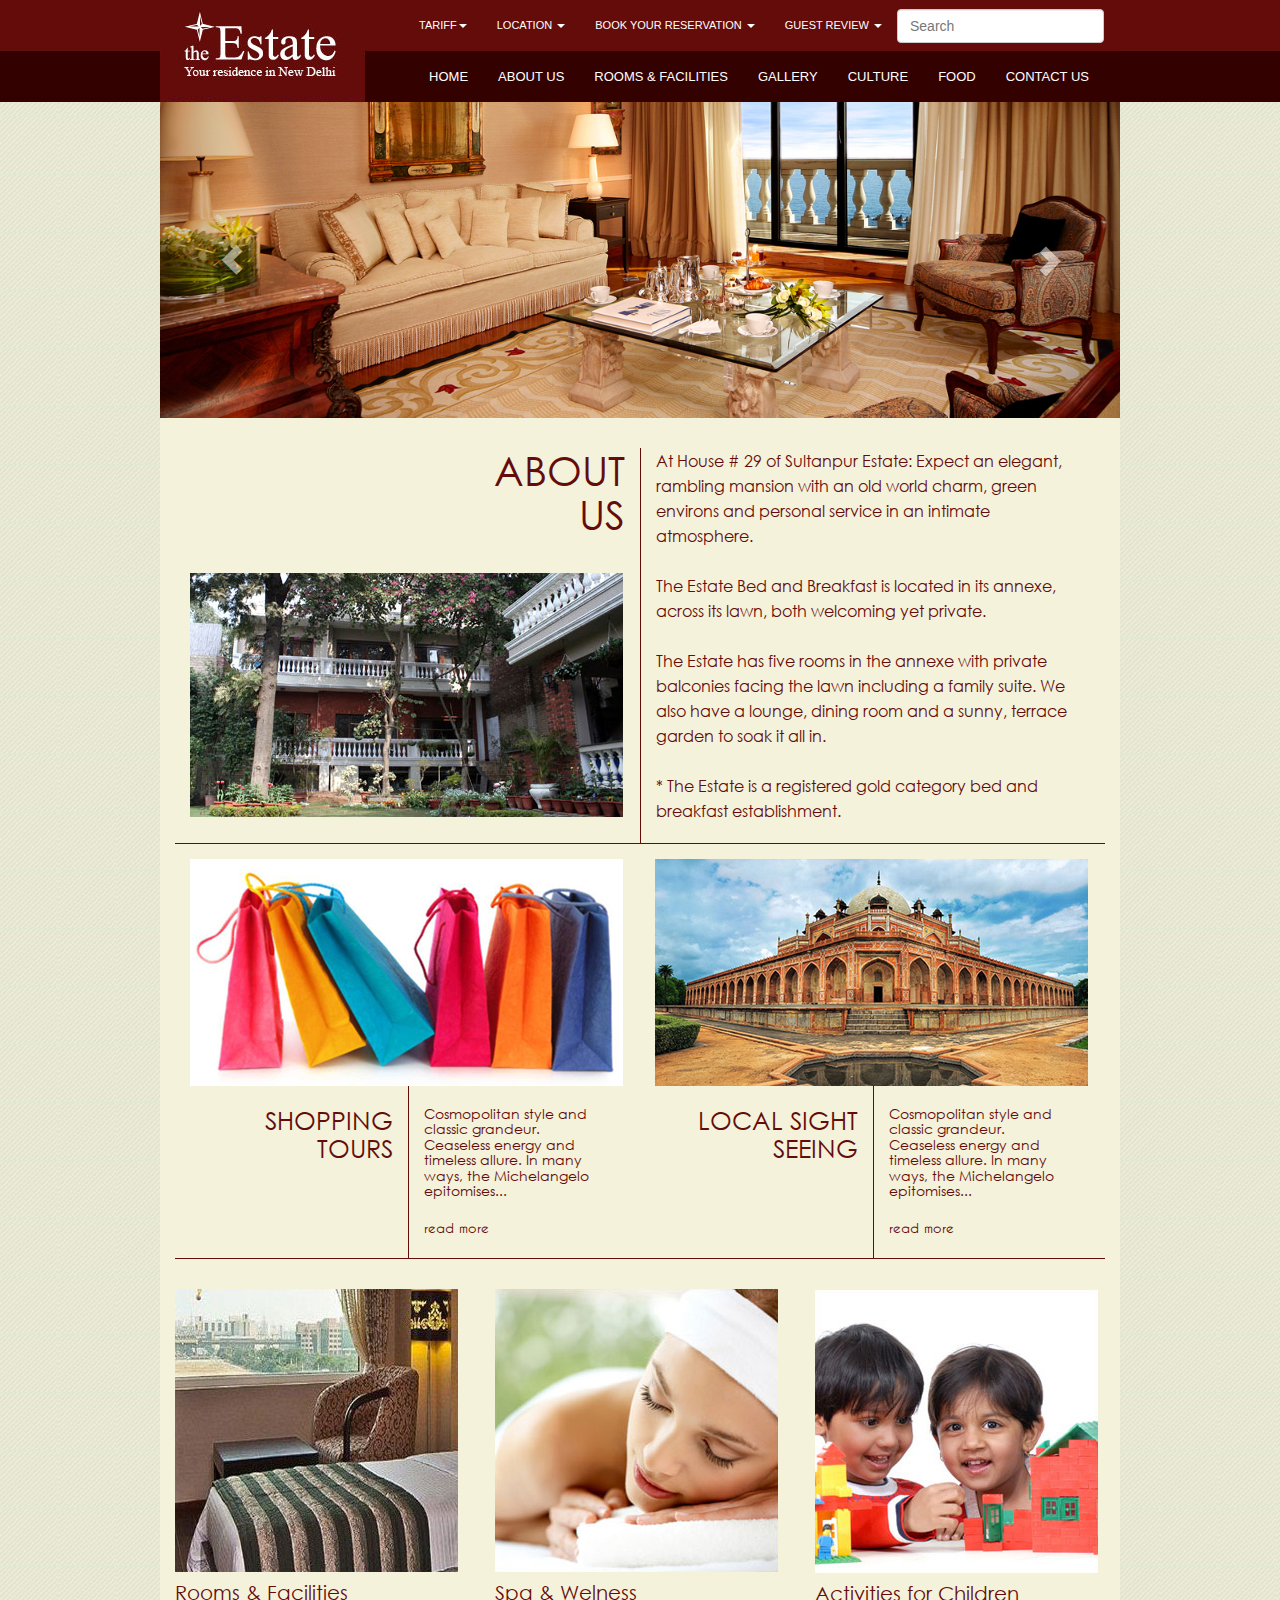
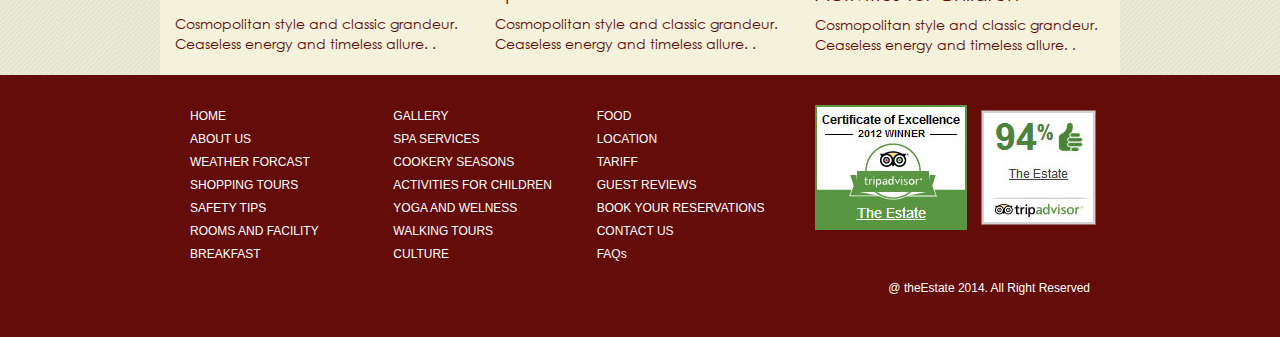
<file: index.html>
<!DOCTYPE html>
<html lang="en">
  <head>
    <meta charset="utf-8">
    <meta http-equiv="X-UA-Compatible" content="IE=edge">
    <meta name="viewport" content="width=device-width, initial-scale=1">
    <title>The Estate BNB</title>

    <!-- Bootstrap -->
    <link href="css/bootstrap.min.css" rel="stylesheet">
	<link href="css/style.css" rel="stylesheet">
    <!-- HTML5 Shim and Respond.js IE8 support of HTML5 elements and media queries -->
    <!-- WARNING: Respond.js doesn't work if you view the page via file:// -->
    <!--[if lt IE 9]>
		<link href="//netdna.bootstrapcdn.com/respond-proxy.html" id="respond-proxy" rel="respond-proxy" />
      <script src="https://oss.maxcdn.com/html5shiv/3.7.2/html5shiv.min.js"></script>
      <script src="https://oss.maxcdn.com/respond/1.4.2/respond.min.js"></script>
    <![endif]-->
  </head>
  <body>

	<!-- container - fluid -->
	<div class="container-fluid topbg">
		<div class="container">
			<div class="row">
				<div id="header">
			<div class="logo">
				<a href="#"><img class="img-responsive" src="images/theestate-logo.jpg" alt="theEstate" /></a>
			</div>
			    <nav role="navigation" class="navbar navbartop">
		        <!-- Brand and toggle get grouped for better mobile display -->
			        <div class="navbar-header">
			            <button type="button" data-target="#navbarCollapse" data-toggle="collapse" class="navbar-toggle">
	                		<span class="sr-only">Toggle navigation</span>
							<span class="icon-bar"></span>
							<span class="icon-bar"></span>
							<span class="icon-bar"></span>
						</button>
			        </div>
        			<div id="navbarCollapse" class="collapse navbar-collapse">
            			<ul class="nav navbar-nav pull-right">
							<li class="dropdown">
								<a data-toggle="dropdown" class="dropdown-toggle" href="#">Tariff<b class="caret"></b></a>
								<ul role="menu" class="dropdown-menu">
									<li><a href="#">Level 1</a></li>
									<li><a href="#">Level 2</a></li>
									<li><a href="#">Level 3</a></li>
								</ul>
							</li>
							<li class="dropdown">
								<a data-toggle="dropdown" class="dropdown-toggle" href="#">Location <b class="caret"></b></a>
								<ul role="menu" class="dropdown-menu">
									<li><a href="#">Level 1</a></li>
									<li><a href="#">Level 2</a></li>
									<li><a href="#">Level 3</a></li>
								</ul>
							</li>
							<li class="dropdown">
								<a data-toggle="dropdown" class="dropdown-toggle" href="#">Book your Reservation <b class="caret"></b></a>
								<ul role="menu" class="dropdown-menu">
									<li><a href="#">Level 1</a></li>
									<li><a href="#">Level 2</a></li>
									<li><a href="#">Level 3</a></li>
								</ul>
							</li>
							<li class="dropdown">
								<a data-toggle="dropdown" class="dropdown-toggle" href="#">Guest Review <b class="caret"></b></a>
								<ul role="menu" class="dropdown-menu">
									<li><a href="#">Level 1</a></li>
									<li><a href="#">Level 2</a></li>
									<li><a href="#">Level 3</a></li>
								</ul>
							</li>
							<li class="search"><input type="text" placeholder="Search" class="form-control"></li>
						</ul>
        			</div>
    			</nav>
				<nav role="navigation" class="navbar navbarbottom">
		        <!-- Brand and toggle get grouped for better mobile display -->
			        <div class="navbar-header">
			            <button type="button" data-target="#navbarCollapse2" data-toggle="collapse" class="navbar-toggle">
	                		<span class="sr-only">Toggle navigation</span>
							<span class="icon-bar"></span>
							<span class="icon-bar"></span>
							<span class="icon-bar"></span>
						</button>
			        </div>
        			<div id="navbarCollapse2" class="collapse navbar-collapse">
            			<ul class="nav navbar-nav pull-right navbottom">
							<li class="active"><a href="#">Home</a></li>
							<li><a href="#">About us</a></li>
							<li><a href="#">Rooms &amp; Facilities</a></li>
							<li><a href="#">Gallery</a></li>
							<li><a href="#">Culture</a></li>
							<li><a href="#">Food</a></li>
							<li><a href="#">Contact us</a></li>
						</ul>
					</div>
				</nav>				
			</div>
			</div>
		</div>
	</div>
	<!-- container - fluid -->
		
		
		<div class="container wrapper">
			<div class="row">
				<div id="carousel-example-generic" class="carousel slide" data-ride="carousel">
				  <!-- Wrapper for slides -->
				  <div class="carousel-inner">
					<div class="item active">
					  <img src="images/slider.jpg" alt="" />
					  <div class="carousel-caption">
					  </div>
					</div>
					<div class="item">
					  <img src="images/slider.jpg" alt="" />
					  <div class="carousel-caption">
					  </div>
					</div>
				  </div>
				
				  <!-- Controls -->
				  <a class="left carousel-control" href="#carousel-example-generic" role="button" data-slide="prev">
					<span class="glyphicon glyphicon-chevron-left"></span>
				  </a>
				  <a class="right carousel-control" href="#carousel-example-generic" role="button" data-slide="next">
					<span class="glyphicon glyphicon-chevron-right"></span>
				  </a>
				</div>
			</div>
			
		<div class="clear"></div>




				
		<div class="col-xs-12 col-sm-6 col-md-6 mbtop">
			<h2>about<br /> us</h2>
			<img class="img-responsive abmargin" src="images/aboutus.jpg" alt="" />
		</div>

		
		<div class="col-xs-12 col-sm-6 col-md-6 mbtop leftline">
			<h4>At House # 29 of Sultanpur Estate: Expect an elegant, rambling mansion with an old world charm, green environs and personal service in an intimate atmosphere.<br>
			<br>
				The Estate Bed and Breakfast is located in its annexe, across its lawn, both welcoming yet private.<br>
			<br>The Estate has five rooms in the annexe with private balconies facing the lawn including a family suite. We also have a lounge, dining room and a sunny, terrace garden to soak it all in.<br>
			<br>* The Estate is a registered gold category bed and breakfast establishment.</h4>
		
		</div>
		
		<div class="clearfix centerline"></div>
		


		<div class="col-sm-6 col-md-6 thumbimageleft">
			<img class="img-responsive" src="images/thumb01.jpg" alt="" />
			<div class="col-md-12">
				<div class="col-md-6">
					<h2 class="shtitle">Shopping<br> Tours</h2>
				</div>
				<div class="col-md-6 leftline">
					<h5 class="pptext">Cosmopolitan style and classic grandeur. Ceaseless energy and timeless allure. In many ways, the Michelangelo epitomises...</h5>
					<p class="readmore"><a href="#">read more</a></p>
				</div>
			</div>
		</div>

		
		<div class="col-sm-6 col-md-6 thumbimageright">
			<img class="img-responsive" src="images/thumb02.jpg" alt="" />
			<div class="col-md-12">
				<div class="col-md-6">
					<h2 class="shtitle">Local Sight<br>Seeing</h2>
				</div>
				<div class="col-md-6 leftline">
					<h5 class="pptext">Cosmopolitan style and classic grandeur. Ceaseless energy and timeless allure. In many ways, the Michelangelo epitomises...</h5>
					<p class="readmore"><a href="#">read more</a></p>
				</div>
			</div>			
		</div>
		
		<div class="clearfix centerline"></div>

		<div class="row mbtop">
		  <div class="col-sm-4 col-md-4">
			<div class="thumb">
			  <img class="img-responsive" src="images/thumb03.jpg" alt="" />
			  <div class="caption">
				<h3 class="thumbtitle">Rooms &amp; Facilities</h3>
				<p class="thumbtext">Cosmopolitan style and classic grandeur. Ceaseless energy and timeless allure. .</p>
			  </div>
			</div>
		  </div>
		  <div class="col-sm-4 col-md-4">
			<div class="thumb">
			  <img class="img-responsive" src="images/thumb04.jpg" alt="" />
			  <div class="caption">
				<h3 class="thumbtitle">Spa &amp; Welness</h3>
				<p class="thumbtext">Cosmopolitan style and classic grandeur. Ceaseless energy and timeless allure. .</p>
			  </div>
			</div>
		  </div>
		  <div class="col-sm-4 col-md-4">
			<div class="thumb">
			  <img class="img-responsive" src="images/thumb05.jpg" alt="" />
			  <div class="caption">
				<h3 class="thumbtitle">Activities for Children</h3>
				<p class="thumbtext">Cosmopolitan style and classic grandeur. Ceaseless energy and timeless allure. .</p>
			  </div>
			</div>
		  </div>
		</div>
		</div>


	<div id="footer" class="container-fluid">
		<div class="container">
			<div class="row">
				<div class="col-sm-12 col-md-8">
					<div class="col-sm-4 col-md-4">
						<ul class="footer">
							<li><a href="#">HOME</a></li>
							<li><a href="#">ABOUT US</a></li>
							<li><a href="#">WEATHER FORCAST</a></li>
							<li><a href="#">SHOPPING TOURS</a></li>
							<li><a href="#">SAFETY TIPS</a></li>
							<li><a href="#">ROOMS AND FACILITY</a></li>
							<li><a href="#">BREAKFAST</a></li>
						</ul>				
					</div>
					<div class="col-sm-4 col-md-4">
						<ul class="footer">
							<li><a href="#">GALLERY</a></li>
							<li><a href="#">SPA SERVICES</a></li>
							<li><a href="#">COOKERY SEASONS</a></li>
							<li><a href="#">ACTIVITIES FOR CHILDREN</a></li>
							<li><a href="#">YOGA AND WELNESS</a></li>
							<li><a href="#">WALKING TOURS</a></li>
							<li><a href="#">CULTURE</a></li>
						</ul>				
					</div>
					<div class="col-sm-4 col-md-4">
						<ul class="footer">
							<li><a href="#">FOOD</a></li>
							<li><a href="#">LOCATION</a></li>
							<li><a href="#">TARIFF</a></li>
							<li><a href="#">GUEST REVIEWS</a></li>
							<li><a href="#">BOOK YOUR RESERVATIONS</a></li>
							<li><a href="#">CONTACT US</a></li>
							<li><a href="#">FAQs</a></li>
						</ul>				
					</div>
				</div>
				<div class="col-sm-6 col-md-4">
					<img class="space" src="images/trip-advisor-left.jpg" />
					<img src="images/trip-advisor-right.jpg" />
				</div>
				<p class="copyright pull-right">@ theEstate 2014. All Right Reserved</p>
			</div>
		</div>
	</div>		



    <!-- jQuery (necessary for Bootstrap's JavaScript plugins) -->
    <script src="js/jquery.min.js"></script>
    <!-- Include all compiled plugins (below), or include individual files as needed -->
    <script src="js/bootstrap.min.js"></script>
  </body>
</html>
</file>
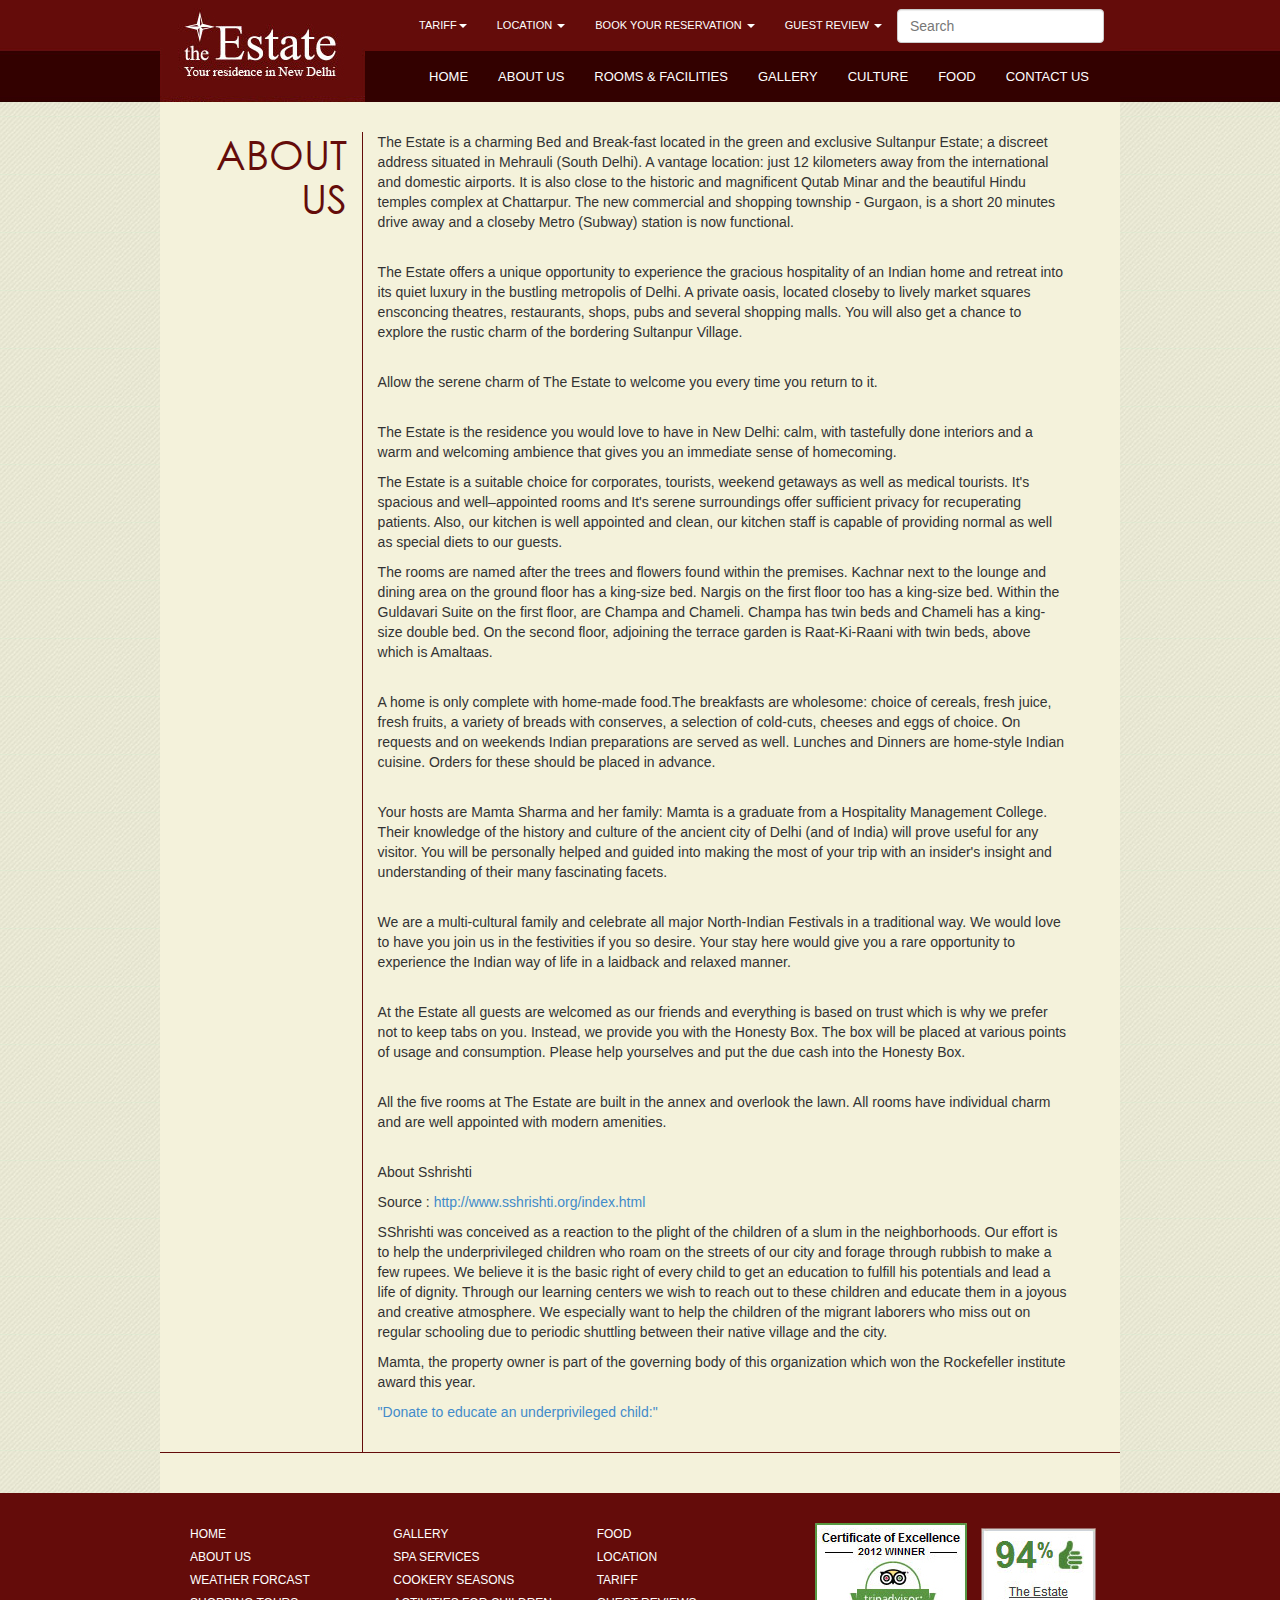
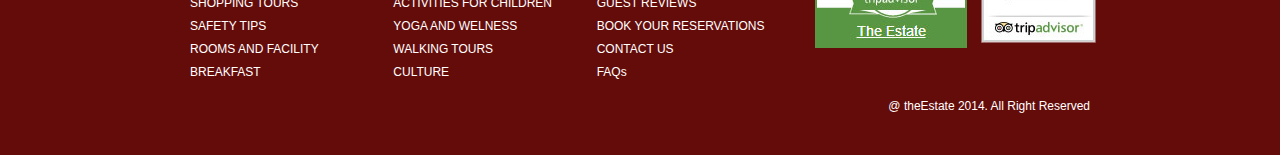
<file: aboutus.html>
<!DOCTYPE html>
<html lang="en">
  <head>
    <meta charset="utf-8">
    <meta http-equiv="X-UA-Compatible" content="IE=edge">
    <meta name="viewport" content="width=device-width, initial-scale=1">
    <title>The Estate BNB</title>

    <!-- Bootstrap -->
    <link href="css/bootstrap.min.css" rel="stylesheet">
	<link href="css/style.css" rel="stylesheet">
    <!-- HTML5 Shim and Respond.js IE8 support of HTML5 elements and media queries -->
    <!-- WARNING: Respond.js doesn't work if you view the page via file:// -->
    <!--[if lt IE 9]>
      <script src="https://oss.maxcdn.com/html5shiv/3.7.2/html5shiv.min.js"></script>
      <script src="https://oss.maxcdn.com/respond/1.4.2/respond.min.js"></script>
    <![endif]-->
  </head>
  <body>

	<!-- container - fluid -->
	<div class="container-fluid topbg">
		<div class="container">
			<div class="row">
				<div id="header">
			<div class="logo">
				<a href="#"><img class="img-responsive" src="images/theestate-logo.jpg" alt="theEstate" /></a>
			</div>
			    <nav role="navigation" class="navbar navbartop">
		        <!-- Brand and toggle get grouped for better mobile display -->
			        <div class="navbar-header">
			            <button type="button" data-target="#navbarCollapse" data-toggle="collapse" class="navbar-toggle">
	                		<span class="sr-only">Toggle navigation</span>
							<span class="icon-bar"></span>
							<span class="icon-bar"></span>
							<span class="icon-bar"></span>
						</button>
			        </div>
        			<div id="navbarCollapse" class="collapse navbar-collapse">
            			<ul class="nav navbar-nav pull-right">
							<li class="dropdown">
								<a data-toggle="dropdown" class="dropdown-toggle" href="#">Tariff<b class="caret"></b></a>
								<ul role="menu" class="dropdown-menu">
									<li><a href="#">Level 1</a></li>
									<li><a href="#">Level 2</a></li>
									<li><a href="#">Level 3</a></li>
								</ul>
							</li>
							<li class="dropdown">
								<a data-toggle="dropdown" class="dropdown-toggle" href="#">Location <b class="caret"></b></a>
								<ul role="menu" class="dropdown-menu">
									<li><a href="#">Level 1</a></li>
									<li><a href="#">Level 2</a></li>
									<li><a href="#">Level 3</a></li>
								</ul>
							</li>
							<li class="dropdown">
								<a data-toggle="dropdown" class="dropdown-toggle" href="#">Book your Reservation <b class="caret"></b></a>
								<ul role="menu" class="dropdown-menu">
									<li><a href="#">Level 1</a></li>
									<li><a href="#">Level 2</a></li>
									<li><a href="#">Level 3</a></li>
								</ul>
							</li>
							<li class="dropdown">
								<a data-toggle="dropdown" class="dropdown-toggle" href="#">Guest Review <b class="caret"></b></a>
								<ul role="menu" class="dropdown-menu">
									<li><a href="#">Level 1</a></li>
									<li><a href="#">Level 2</a></li>
									<li><a href="#">Level 3</a></li>
								</ul>
							</li>
							<li class="search"><input type="text" placeholder="Search" class="form-control"></li>
						</ul>
        			</div>
    			</nav>
				<nav role="navigation" class="navbar navbarbottom">
		        <!-- Brand and toggle get grouped for better mobile display -->
			        <div class="navbar-header">
			            <button type="button" data-target="#navbarCollapse2" data-toggle="collapse" class="navbar-toggle">
	                		<span class="sr-only">Toggle navigation</span>
							<span class="icon-bar"></span>
							<span class="icon-bar"></span>
							<span class="icon-bar"></span>
						</button>
			        </div>
        			<div id="navbarCollapse2" class="collapse navbar-collapse">
            			<ul class="nav navbar-nav pull-right navbottom">
							<li class="active"><a href="#">Home</a></li>
							<li><a href="#">About us</a></li>
							<li><a href="#">Rooms &amp; Facilities</a></li>
							<li><a href="#">Gallery</a></li>
							<li><a href="#">Culture</a></li>
							<li><a href="#">Food</a></li>
							<li><a href="#">Contact us</a></li>
						</ul>
					</div>
				</nav>				
			</div>
			</div>
		</div>
	</div>
	<!-- container - fluid -->
		
		
		<div class="container wrapper">
			<div class="row">
				<div class="col-xs-12 col-sm-6 col-md-3 mbtop abwidth">
					<h2>about<br /> us</h2>
				</div>
				
				<div class="col-xs-12 col-sm-6 col-md-9 mbtop leftline">
					<p>The Estate is a charming Bed and Break-fast located in the green and exclusive Sultanpur Estate; a discreet address situated in Mehrauli (South Delhi). A vantage location: just 12 kilometers away from the international and domestic airports. It is also close to the historic and magnificent Qutab Minar and the beautiful Hindu temples complex at Chattarpur. The new commercial and shopping township - Gurgaon, is a short 20 minutes drive away and a closeby Metro (Subway) station is now functional.</p><br>
					<p>The Estate offers a unique opportunity to experience the gracious hospitality of an Indian home and retreat into its quiet luxury in the bustling metropolis of Delhi. A private oasis, located closeby to lively market squares ensconcing theatres, restaurants, shops, pubs and several shopping malls. You will also get a chance to explore the rustic charm of the bordering Sultanpur Village.</p><br>
					<p>Allow the serene charm of The Estate to welcome you every time you return to it.</p><br>
					<p>The Estate is the residence you would love to have in New Delhi: calm, with tastefully done interiors and a warm and welcoming ambience that gives you an immediate sense of homecoming.</h4><br>
					<p>The Estate is a suitable choice for corporates, tourists, weekend getaways as well as medical tourists. It's spacious and well&ndash;appointed rooms and It's serene surroundings offer sufficient privacy for recuperating patients. Also, our kitchen is well appointed and clean, our kitchen staff is capable of providing normal as well as special diets to our guests.</h4><br>
					<p>The rooms are named after the trees and flowers found within the premises. Kachnar next to the lounge and dining area on the ground floor has a king-size bed. Nargis on the first floor too has a king-size bed. Within the Guldavari Suite on the first floor, are Champa and Chameli. Champa has twin beds and Chameli has a king-size double bed. On the second floor, adjoining the terrace garden is Raat-Ki-Raani with twin beds, above which is Amaltaas.</p><br>
					<p>A home is only complete with home-made food.The breakfasts are wholesome: choice of cereals, fresh juice, fresh fruits, a variety of breads with conserves, a selection of cold-cuts, cheeses and eggs of choice. On requests and on weekends Indian preparations are served as well. Lunches and Dinners are home-style Indian cuisine. Orders for these should be placed in advance.</p><br>
					<p>Your hosts are Mamta Sharma and her family: Mamta is a graduate from a Hospitality Management College. Their knowledge of the history and culture of the ancient city of Delhi (and of India) will prove useful for any visitor. You will be personally helped and guided into making the most of your trip with an insider's insight and understanding of their many fascinating facets.</p><br>
					<p>We are a multi-cultural family and celebrate all major North-Indian Festivals in a traditional way. We would love to have you join us in the festivities if you so desire. Your stay here would give you a rare opportunity to experience the Indian way of life in a laidback and relaxed manner.</p><br>
					<p>At the Estate all guests are welcomed as our friends and everything is based on trust which is why we prefer not to keep tabs on you. Instead, we provide you with the Honesty Box. The box will be placed at various points of usage and consumption. Please help yourselves and put the due cash into the Honesty Box.</p><br>
					<p>All the five rooms at The Estate are built in the annex and overlook the lawn. All rooms have individual charm and are well appointed with modern amenities.</p><br>
					<p>About Sshrishti</h4><br>
					<p>Source : <a href="#">http://www.sshrishti.org/index.html</a></p>
					<p>SShrishti was conceived as a reaction to the plight of the children of a slum in the neighborhoods. Our effort is to help the underprivileged children who roam on the streets of our city and forage through rubbish to make a few rupees. We believe it is the basic right of every child to get an education to fulfill his potentials and lead a life of dignity. Through our learning centers we wish to reach out to these children and educate them in a joyous and creative atmosphere. We especially want to help the children of the migrant laborers who miss out on regular schooling due to periodic shuttling between their native village and the city.</p>
					<p>Mamta, the property owner is part of the governing body of this organization which won the Rockefeller institute award this year.</p>
					<p><a href="#">"Donate to educate an underprivileged child:"</a></p>
				</div>
				
				<div class="clearfix centerline"></div>
				<br><br>
				</div>
		</div>

	<div id="footer" class="container-fluid">
		<div class="container">
			<div class="row">
				<div class="col-sm-12 col-md-8">
					<div class="col-sm-4 col-md-4">
						<ul class="footer">
							<li><a href="#">HOME</a></li>
							<li><a href="#">ABOUT US</a></li>
							<li><a href="#">WEATHER FORCAST</a></li>
							<li><a href="#">SHOPPING TOURS</a></li>
							<li><a href="#">SAFETY TIPS</a></li>
							<li><a href="#">ROOMS AND FACILITY</a></li>
							<li><a href="#">BREAKFAST</a></li>
						</ul>				
					</div>
					<div class="col-sm-4 col-md-4">
						<ul class="footer">
							<li><a href="#">GALLERY</a></li>
							<li><a href="#">SPA SERVICES</a></li>
							<li><a href="#">COOKERY SEASONS</a></li>
							<li><a href="#">ACTIVITIES FOR CHILDREN</a></li>
							<li><a href="#">YOGA AND WELNESS</a></li>
							<li><a href="#">WALKING TOURS</a></li>
							<li><a href="#">CULTURE</a></li>
						</ul>				
					</div>
					<div class="col-sm-4 col-md-4">
						<ul class="footer">
							<li><a href="#">FOOD</a></li>
							<li><a href="#">LOCATION</a></li>
							<li><a href="#">TARIFF</a></li>
							<li><a href="#">GUEST REVIEWS</a></li>
							<li><a href="#">BOOK YOUR RESERVATIONS</a></li>
							<li><a href="#">CONTACT US</a></li>
							<li><a href="#">FAQs</a></li>
						</ul>				
					</div>
				</div>
				<div class="col-sm-6 col-md-4">
					<img class="space" src="images/trip-advisor-left.jpg" />
					<img src="images/trip-advisor-right.jpg" />
				</div>
				<p class="copyright pull-right">@ theEstate 2014. All Right Reserved</p>
			</div>
		</div>
	</div>		



    <!-- jQuery (necessary for Bootstrap's JavaScript plugins) -->
    <script src="js/jquery.min.js"></script>
    <!-- Include all compiled plugins (below), or include individual files as needed -->
    <script src="js/bootstrap.min.js"></script>
  </body>
</html>
</file>
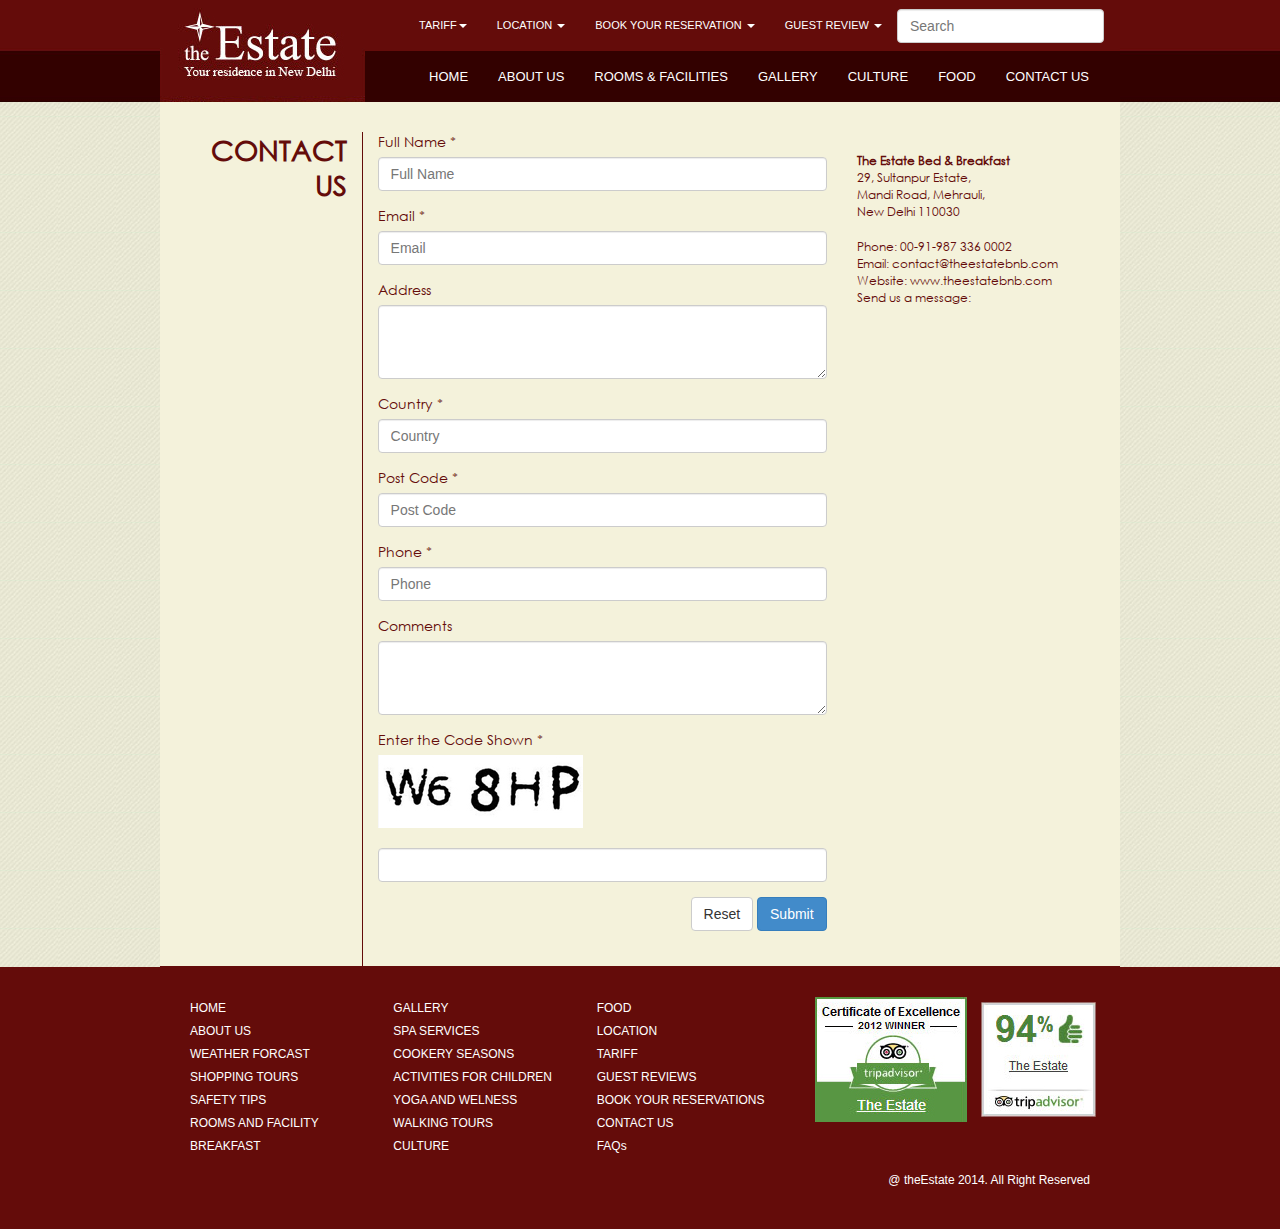
<file: contactus.html>
<!DOCTYPE html>
<html lang="en">
  <head>
    <meta charset="utf-8">
    <meta http-equiv="X-UA-Compatible" content="IE=edge">
    <meta name="viewport" content="width=device-width, initial-scale=1">
    <title>The Estate BNB</title>

    <!-- Bootstrap -->
    <link href="css/bootstrap.min.css" rel="stylesheet">
	<link href="css/style.css" rel="stylesheet">
    <!-- HTML5 Shim and Respond.js IE8 support of HTML5 elements and media queries -->
    <!-- WARNING: Respond.js doesn't work if you view the page via file:// -->
    <!--[if lt IE 9]>
      <script src="https://oss.maxcdn.com/html5shiv/3.7.2/html5shiv.min.js"></script>
      <script src="https://oss.maxcdn.com/respond/1.4.2/respond.min.js"></script>
    <![endif]-->
  </head>
  <body>

	<!-- container - fluid -->
	<div class="container-fluid topbg">
		<div class="container">
			<div class="row">
				<div id="header">
			<div class="logo">
				<a href="#"><img class="img-responsive" src="images/theestate-logo.jpg" alt="theEstate" /></a>
			</div>
			    <nav role="navigation" class="navbar navbartop">
		        <!-- Brand and toggle get grouped for better mobile display -->
			        <div class="navbar-header">
			            <button type="button" data-target="#navbarCollapse" data-toggle="collapse" class="navbar-toggle">
	                		<span class="sr-only">Toggle navigation</span>
							<span class="icon-bar"></span>
							<span class="icon-bar"></span>
							<span class="icon-bar"></span>
						</button>
			        </div>
        			<div id="navbarCollapse" class="collapse navbar-collapse">
            			<ul class="nav navbar-nav pull-right">
							<li class="dropdown">
								<a data-toggle="dropdown" class="dropdown-toggle" href="#">Tariff<b class="caret"></b></a>
								<ul role="menu" class="dropdown-menu">
									<li><a href="#">Level 1</a></li>
									<li><a href="#">Level 2</a></li>
									<li><a href="#">Level 3</a></li>
								</ul>
							</li>
							<li class="dropdown">
								<a data-toggle="dropdown" class="dropdown-toggle" href="#">Location <b class="caret"></b></a>
								<ul role="menu" class="dropdown-menu">
									<li><a href="#">Level 1</a></li>
									<li><a href="#">Level 2</a></li>
									<li><a href="#">Level 3</a></li>
								</ul>
							</li>
							<li class="dropdown">
								<a data-toggle="dropdown" class="dropdown-toggle" href="#">Book your Reservation <b class="caret"></b></a>
								<ul role="menu" class="dropdown-menu">
									<li><a href="#">Level 1</a></li>
									<li><a href="#">Level 2</a></li>
									<li><a href="#">Level 3</a></li>
								</ul>
							</li>
							<li class="dropdown">
								<a data-toggle="dropdown" class="dropdown-toggle" href="#">Guest Review <b class="caret"></b></a>
								<ul role="menu" class="dropdown-menu">
									<li><a href="#">Level 1</a></li>
									<li><a href="#">Level 2</a></li>
									<li><a href="#">Level 3</a></li>
								</ul>
							</li>
							<li class="search"><input type="text" placeholder="Search" class="form-control"></li>
						</ul>
        			</div>
    			</nav>
				<nav role="navigation" class="navbar navbarbottom">
		        <!-- Brand and toggle get grouped for better mobile display -->
			        <div class="navbar-header">
			            <button type="button" data-target="#navbarCollapse2" data-toggle="collapse" class="navbar-toggle">
	                		<span class="sr-only">Toggle navigation</span>
							<span class="icon-bar"></span>
							<span class="icon-bar"></span>
							<span class="icon-bar"></span>
						</button>
			        </div>
        			<div id="navbarCollapse2" class="collapse navbar-collapse">
            			<ul class="nav navbar-nav pull-right navbottom">
							<li class="active"><a href="#">Home</a></li>
							<li><a href="#">About us</a></li>
							<li><a href="#">Rooms &amp; Facilities</a></li>
							<li><a href="#">Gallery</a></li>
							<li><a href="#">Culture</a></li>
							<li><a href="#">Food</a></li>
							<li><a href="#">Contact us</a></li>
						</ul>
					</div>
				</nav>				
			</div>
			</div>
		</div>
	</div>
	<!-- container - fluid -->
		
		
		<div class="container wrapper">
			<div class="row">
				<div class="col-xs-12 col-sm-6 col-md-3 mbtop abwidth inner">
					<h2>Contact<br />Us</h2>
				</div>
				
				<div class="col-xs-12 col-sm-6 col-md-6 mbtop leftline inner">
					<form role="form">
					  <div class="form-group">
						<label for="Name">Full Name *</label>
						<input type="name" class="form-control" id="Name" placeholder="Full Name">
					  </div>
					  <div class="form-group">
						<label for="Email">Email *</label>
						<input type="email" class="form-control" id="Email" placeholder="Email">
					  </div>
					  <div class="form-group">
						<label for="Address">Address</label>
						<textarea class="form-control" rows="3"></textarea>
					  </div>
					  <div class="form-group">
						<label for="country">Country *</label>
						<input type="country" class="form-control" id="country" placeholder="Country">
					  </div>
					  <div class="form-group">
						<label for="postcode">Post Code *</label>
						<input type="postcode" class="form-control" id="Post Code" placeholder="Post Code">
					  </div>
					  <div class="form-group">
						<label for="Phone">Phone *</label>
						<input type="phone" class="form-control" id="Phone" placeholder="Phone">
					  </div>
					  <div class="form-group">
						<label for="Address">Comments</label>
						<textarea class="form-control" rows="3"></textarea>
					  </div>
					  <div class="form-group">
						<label for="Address">Enter the Code Shown *</label>
						<div class="captcha"><img src="images/captcha.jpg" alt="" /></div>
						<input type="captcha" class="form-control" id="Captcha">
					  </div>
					  <div class="form-group btnright">
						<button type="button" class="btn btn-default">Reset</button>
						<button type="button" class="btn btn-primary">Submit</button>
					   </div>
					</form>
				</div>
				
				<div class="col-xs-12 col-md-3 mbtop contact">
					<p><strong>The Estate Bed & Breakfast</strong><br>
						29, Sultanpur Estate,<br>
						Mandi Road, Mehrauli,<br>
						New Delhi 110030<br>
						<br>
						Phone: 00-91-987 336 0002<br>
						Email: <a href="mailto:contact@theestatebnb.com">contact@theestatebnb.com</a><br>
						Website: <a href="http://www.theestatebnb.com">www.theestatebnb.com</a><br>
						Send us a message:</p>
					<iframe src="https://www.google.com/maps/embed?pb=!1m14!1m12!1m3!1d14033.089698050551!2d77.0634957!3d28.4412031!2m3!1f0!2f0!3f0!3m2!1i1024!2i768!4f13.1!5e0!3m2!1sen!2sin!4v1409130252782" width="100%" height="200" frameborder="0" style="border:0"></iframe>
				</div>
				
				<div class="clearfix centerline"></div>
				</div>
		</div>

	<div id="footer" class="container-fluid">
		<div class="container">
			<div class="row">
				<div class="col-sm-12 col-md-8">
					<div class="col-sm-4 col-md-4">
						<ul class="footer">
							<li><a href="#">HOME</a></li>
							<li><a href="#">ABOUT US</a></li>
							<li><a href="#">WEATHER FORCAST</a></li>
							<li><a href="#">SHOPPING TOURS</a></li>
							<li><a href="#">SAFETY TIPS</a></li>
							<li><a href="#">ROOMS AND FACILITY</a></li>
							<li><a href="#">BREAKFAST</a></li>
						</ul>				
					</div>
					<div class="col-sm-4 col-md-4">
						<ul class="footer">
							<li><a href="#">GALLERY</a></li>
							<li><a href="#">SPA SERVICES</a></li>
							<li><a href="#">COOKERY SEASONS</a></li>
							<li><a href="#">ACTIVITIES FOR CHILDREN</a></li>
							<li><a href="#">YOGA AND WELNESS</a></li>
							<li><a href="#">WALKING TOURS</a></li>
							<li><a href="#">CULTURE</a></li>
						</ul>				
					</div>
					<div class="col-sm-4 col-md-4">
						<ul class="footer">
							<li><a href="#">FOOD</a></li>
							<li><a href="#">LOCATION</a></li>
							<li><a href="#">TARIFF</a></li>
							<li><a href="#">GUEST REVIEWS</a></li>
							<li><a href="#">BOOK YOUR RESERVATIONS</a></li>
							<li><a href="#">CONTACT US</a></li>
							<li><a href="#">FAQs</a></li>
						</ul>				
					</div>
				</div>
				<div class="col-sm-6 col-md-4">
					<img class="space" src="images/trip-advisor-left.jpg" />
					<img src="images/trip-advisor-right.jpg" />
				</div>
				<p class="copyright pull-right">@ theEstate 2014. All Right Reserved</p>
			</div>
		</div>
	</div>		



    <!-- jQuery (necessary for Bootstrap's JavaScript plugins) -->
    <script src="js/jquery.min.js"></script>
    <!-- Include all compiled plugins (below), or include individual files as needed -->
    <script src="js/bootstrap.min.js"></script>
  </body>
</html>
</file>
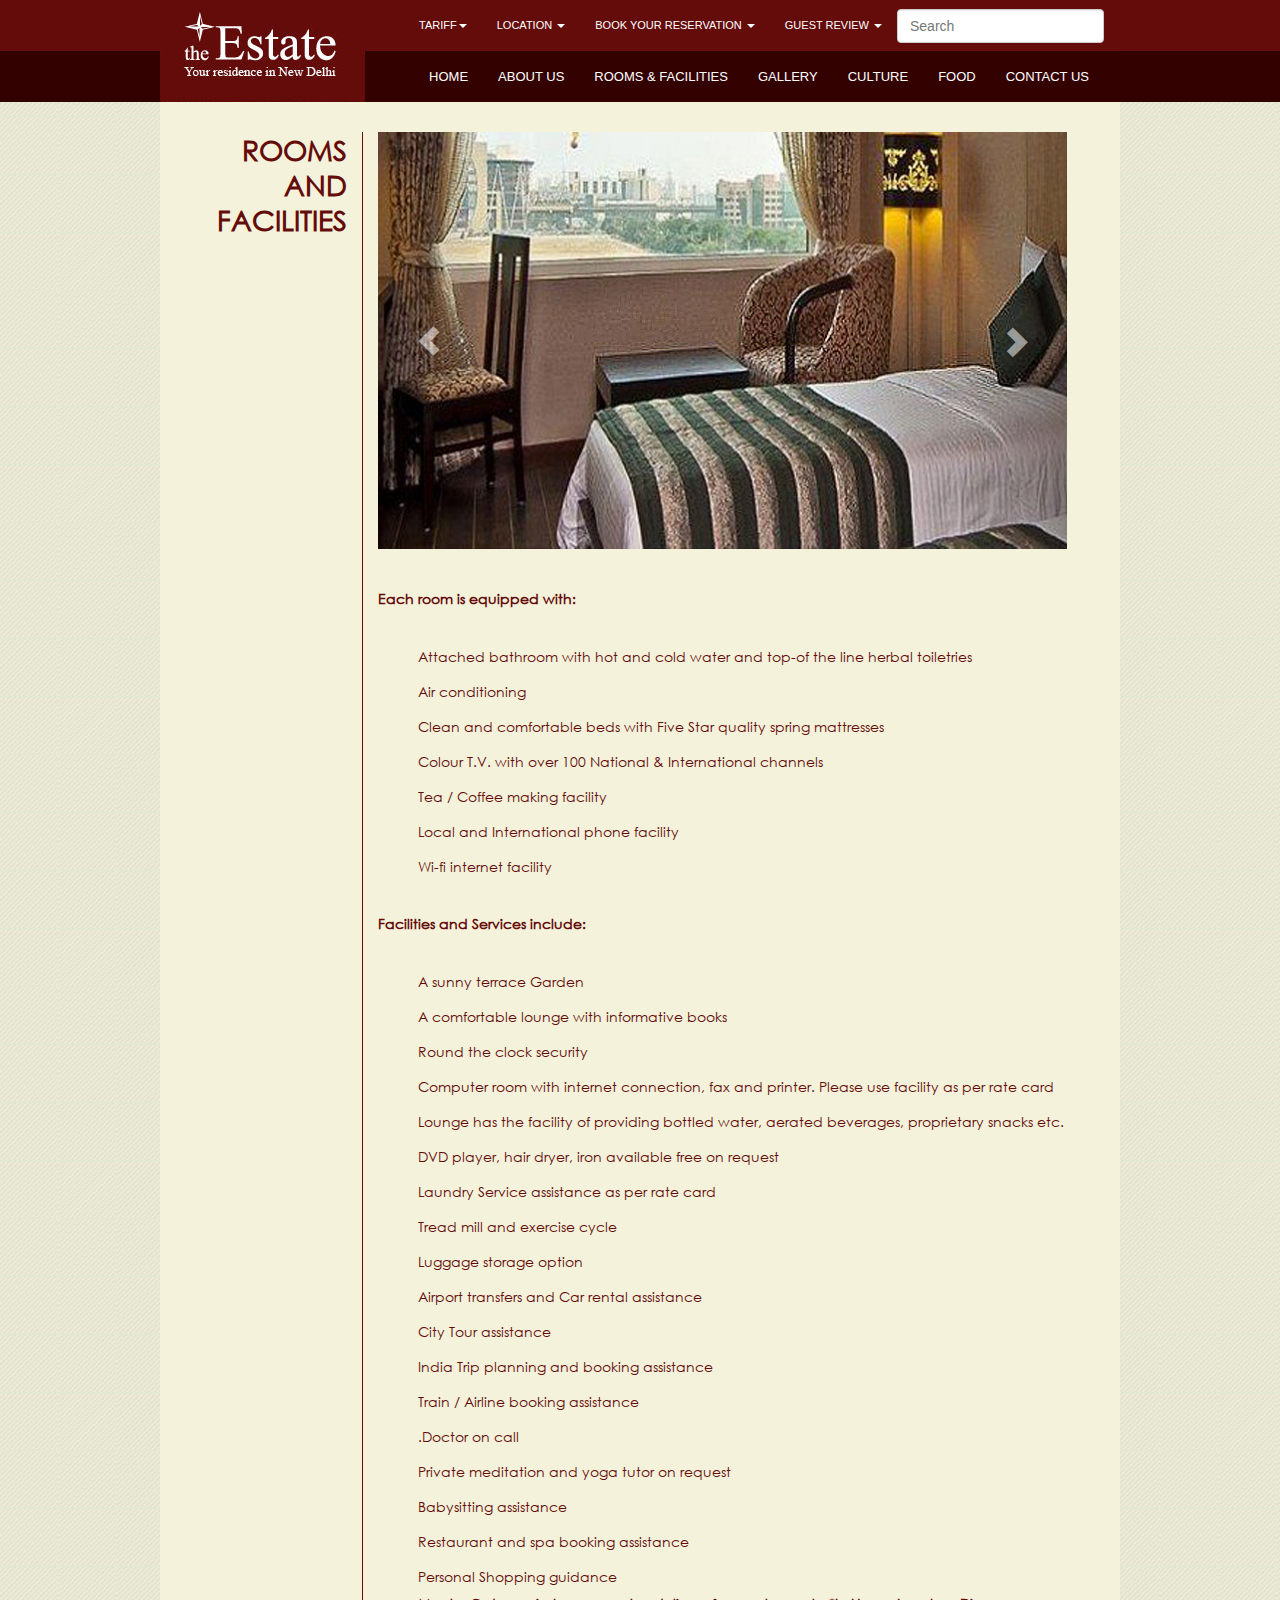
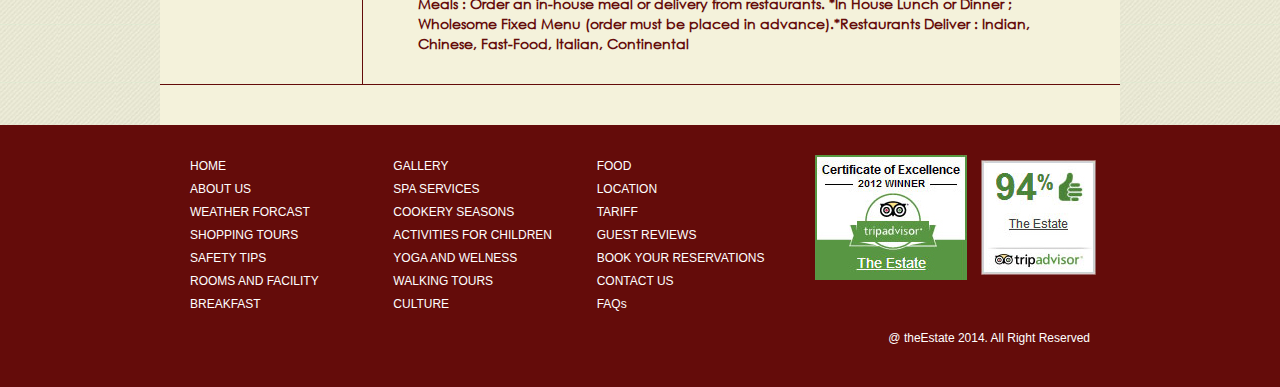
<file: rooms-and-facilities.html>
<!DOCTYPE html>
<html lang="en">
  <head>
    <meta charset="utf-8">
    <meta http-equiv="X-UA-Compatible" content="IE=edge">
    <meta name="viewport" content="width=device-width, initial-scale=1">
    <title>The Estate BNB</title>

    <!-- Bootstrap -->
    <link href="css/bootstrap.min.css" rel="stylesheet">
	<link href="css/style.css" rel="stylesheet">
    <!-- HTML5 Shim and Respond.js IE8 support of HTML5 elements and media queries -->
    <!-- WARNING: Respond.js doesn't work if you view the page via file:// -->
    <!--[if lt IE 9]>
      <script src="https://oss.maxcdn.com/html5shiv/3.7.2/html5shiv.min.js"></script>
      <script src="https://oss.maxcdn.com/respond/1.4.2/respond.min.js"></script>
    <![endif]-->
  </head>
  <body>

	<!-- container - fluid -->
	<div class="container-fluid topbg">
		<div class="container">
			<div class="row">
				<div id="header">
			<div class="logo">
				<a href="#"><img class="img-responsive" src="images/theestate-logo.jpg" alt="theEstate" /></a>
			</div>
			    <nav role="navigation" class="navbar navbartop">
		        <!-- Brand and toggle get grouped for better mobile display -->
			        <div class="navbar-header">
			            <button type="button" data-target="#navbarCollapse" data-toggle="collapse" class="navbar-toggle">
	                		<span class="sr-only">Toggle navigation</span>
							<span class="icon-bar"></span>
							<span class="icon-bar"></span>
							<span class="icon-bar"></span>
						</button>
			        </div>
        			<div id="navbarCollapse" class="collapse navbar-collapse">
            			<ul class="nav navbar-nav pull-right">
							<li class="dropdown">
								<a data-toggle="dropdown" class="dropdown-toggle" href="#">Tariff<b class="caret"></b></a>
								<ul role="menu" class="dropdown-menu">
									<li><a href="#">Level 1</a></li>
									<li><a href="#">Level 2</a></li>
									<li><a href="#">Level 3</a></li>
								</ul>
							</li>
							<li class="dropdown">
								<a data-toggle="dropdown" class="dropdown-toggle" href="#">Location <b class="caret"></b></a>
								<ul role="menu" class="dropdown-menu">
									<li><a href="#">Level 1</a></li>
									<li><a href="#">Level 2</a></li>
									<li><a href="#">Level 3</a></li>
								</ul>
							</li>
							<li class="dropdown">
								<a data-toggle="dropdown" class="dropdown-toggle" href="#">Book your Reservation <b class="caret"></b></a>
								<ul role="menu" class="dropdown-menu">
									<li><a href="#">Level 1</a></li>
									<li><a href="#">Level 2</a></li>
									<li><a href="#">Level 3</a></li>
								</ul>
							</li>
							<li class="dropdown">
								<a data-toggle="dropdown" class="dropdown-toggle" href="#">Guest Review <b class="caret"></b></a>
								<ul role="menu" class="dropdown-menu">
									<li><a href="#">Level 1</a></li>
									<li><a href="#">Level 2</a></li>
									<li><a href="#">Level 3</a></li>
								</ul>
							</li>
							<li class="search"><input type="text" placeholder="Search" class="form-control"></li>
						</ul>
        			</div>
    			</nav>
				<nav role="navigation" class="navbar navbarbottom">
		        <!-- Brand and toggle get grouped for better mobile display -->
			        <div class="navbar-header">
			            <button type="button" data-target="#navbarCollapse2" data-toggle="collapse" class="navbar-toggle">
	                		<span class="sr-only">Toggle navigation</span>
							<span class="icon-bar"></span>
							<span class="icon-bar"></span>
							<span class="icon-bar"></span>
						</button>
			        </div>
        			<div id="navbarCollapse2" class="collapse navbar-collapse">
            			<ul class="nav navbar-nav pull-right navbottom">
							<li class="active"><a href="#">Home</a></li>
							<li><a href="#">About us</a></li>
							<li><a href="#">Rooms &amp; Facilities</a></li>
							<li><a href="#">Gallery</a></li>
							<li><a href="#">Culture</a></li>
							<li><a href="#">Food</a></li>
							<li><a href="#">Contact us</a></li>
						</ul>
					</div>
				</nav>				
			</div>
			</div>
		</div>
	</div>
	<!-- container - fluid -->
		
		
		<div class="container wrapper">
			<div class="row">
				<div class="col-xs-12 col-sm-6 col-md-3 mbtop abwidth inner">
					<h2>Rooms and<br />Facilities</h2>
				</div>
				
				<div class="col-xs-12 col-sm-9 col-md-9 mbtop leftline inner">
					<div id="carousel-example-generic" class="carousel slide" data-ride="carousel">
					  <!-- Wrapper for slides -->
					  <div class="carousel-inner">
						<div class="item active">
						  <img src="images/facility-slider01.jpg" alt="" />
						  <div class="carousel-caption">
						  </div>
						</div>
						<div class="item">
						  <img src="images/facility-slider01.jpg" alt="" />
						  <div class="carousel-caption">
						  </div>
						</div>
					  </div>
					
					  <!-- Controls -->
					  <a class="left carousel-control" href="#carousel-example-generic" role="button" data-slide="prev">
						<span class="glyphicon glyphicon-chevron-left"></span>
					  </a>
					  <a class="right carousel-control" href="#carousel-example-generic" role="button" data-slide="next">
						<span class="glyphicon glyphicon-chevron-right"></span>
					  </a>
					</div>
					<br><br>
					<p>Each room is equipped with:</p><br>
					<ul class="listitem">
						<li>Attached bathroom with hot and cold water and top-of the line herbal toiletries</li>
						<li>Air conditioning</li>
						<li>Clean and comfortable beds with Five Star quality spring mattresses</li>
						<li>Colour T.V. with over 100 National & International channels</li>
						<li>Tea / Coffee making facility</li>
						<li>Local and International phone facility</li>
						<li>Wi-fi internet facility</li>
					</ul>	
					<br>
					<p>Facilities and Services include:</p>	<br>
					<ul class="listitem">
						<li>A sunny terrace Garden</li>
						<li>A comfortable lounge with informative books</li>
						<li>Round the clock security</li>
						<li>Computer room with internet connection, fax and printer. Please use facility as per rate card</li>
						<li>Lounge has the facility of providing bottled water, aerated beverages, proprietary snacks etc.</li>
						<li>DVD player, hair dryer, iron available free on request</li>
						<li>Laundry Service assistance as per rate card</li>
						<li>Tread mill and exercise cycle</li>
						<li>Luggage storage option</li>
						<li>Airport transfers and Car rental assistance</li>
						<li>City Tour assistance</li>
						<li>India Trip planning and booking assistance</li>
						<li>Train / Airline booking assistance</li>
						<li>.Doctor on call</li>
						<li>Private meditation and yoga tutor on request</li>
						<li>Babysitting assistance</li>
						<li>Restaurant and spa booking assistance</li>
						<li>Personal Shopping guidance</li>
						<p>Meals : Order an in-house meal or delivery from restaurants. *In House Lunch or Dinner ; Wholesome Fixed Menu (order must be placed in advance).*Restaurants Deliver : Indian, Chinese, Fast-Food, Italian, Continental</p>
					</ul>			
				</div>
				
				<div class="clearfix centerline"></div>
				<br><br>
				</div>
		</div>

	<div id="footer" class="container-fluid">
		<div class="container">
			<div class="row">
				<div class="col-sm-12 col-md-8">
					<div class="col-sm-4 col-md-4">
						<ul class="footer">
							<li><a href="#">HOME</a></li>
							<li><a href="#">ABOUT US</a></li>
							<li><a href="#">WEATHER FORCAST</a></li>
							<li><a href="#">SHOPPING TOURS</a></li>
							<li><a href="#">SAFETY TIPS</a></li>
							<li><a href="#">ROOMS AND FACILITY</a></li>
							<li><a href="#">BREAKFAST</a></li>
						</ul>				
					</div>
					<div class="col-sm-4 col-md-4">
						<ul class="footer">
							<li><a href="#">GALLERY</a></li>
							<li><a href="#">SPA SERVICES</a></li>
							<li><a href="#">COOKERY SEASONS</a></li>
							<li><a href="#">ACTIVITIES FOR CHILDREN</a></li>
							<li><a href="#">YOGA AND WELNESS</a></li>
							<li><a href="#">WALKING TOURS</a></li>
							<li><a href="#">CULTURE</a></li>
						</ul>				
					</div>
					<div class="col-sm-4 col-md-4">
						<ul class="footer">
							<li><a href="#">FOOD</a></li>
							<li><a href="#">LOCATION</a></li>
							<li><a href="#">TARIFF</a></li>
							<li><a href="#">GUEST REVIEWS</a></li>
							<li><a href="#">BOOK YOUR RESERVATIONS</a></li>
							<li><a href="#">CONTACT US</a></li>
							<li><a href="#">FAQs</a></li>
						</ul>				
					</div>
				</div>
				<div class="col-sm-6 col-md-4">
					<img class="space" src="images/trip-advisor-left.jpg" />
					<img src="images/trip-advisor-right.jpg" />
				</div>
				<p class="copyright pull-right">@ theEstate 2014. All Right Reserved</p>
			</div>
		</div>
	</div>		



    <!-- jQuery (necessary for Bootstrap's JavaScript plugins) -->
    <script src="js/jquery.min.js"></script>
    <!-- Include all compiled plugins (below), or include individual files as needed -->
    <script src="js/bootstrap.min.js"></script>
  </body>
</html>
</file>
<file: css/style.css>
/* CSS Document */
body {
	background:#ecebd7 url(../images/bg.jpg) repeat;
}

@font-face {
  font-family: 'CenturyGothic';
  src: url('../fonts/CenturyGothic.eot') format('embedded-opentype');
  src: url('../fonts/CenturyGothic.eot') format('embedded-opentype'),
	 url('../fonts/CenturyGothic.woff') format('woff'),
	 url('../fonts/CenturyGothic.ttf') format('truetype'),
	 url('../fonts/CenturyGothic.svg#CenturyGothic') format('svg');
  font-weight: normal;
  font-style: normal;
}

@font-face {
  font-family: 'CenturyGothic-Bold';
  src: url('../fonts/CenturyGothic-Bold.eot') format('embedded-opentype');
  src: url('../fonts/CenturyGothic-Bold.eot') format('embedded-opentype'),
	 url('../fonts/CenturyGothic-Bold.woff') format('woff'),
	 url('../fonts/CenturyGothic-Bold.ttf') format('truetype'),
	 url('../fonts/CenturyGothic-Bold.svg#CenturyGothic-Bold') format('svg');  
  font-weight: normal;
  font-style: normal;
}

@font-face {
    font-family: 'CaviarDreamsBold';
    src: url('../fonts/caviardreams_bold.eot');
    src: url('../fonts/caviardreams_bold.eot') format('embedded-opentype'),
         url('../fonts/caviardreams_bold.woff') format('woff'),
         url('../fonts/caviardreams_bold.ttf') format('truetype'),
         url('../fonts/caviardreams_bold.svg#CaviarDreamsBold') format('svg');
}

@font-face {
    font-family: 'CaviarDreamsItalic';
    src: url('../fonts/caviardreams_italic.eot');
    src: url('../fonts/caviardreams_italic.eot') format('embedded-opentype'),
         url('../fonts/caviardreams_italic.woff') format('woff'),
         url('../fonts/caviardreams_italic.ttf') format('truetype'),
         url('../fonts/caviardreams_italic.svg#CaviarDreamsItalic') format('svg');
}


/*------------------------------------header ---------------------------------*/
#header {
	width:100%;
	line-height:24px;
	heigth:24px;
	background:#ecebd7;
	position:relative;
}

.topbg {
	background:#640c0a url(../images/topbg.jpg) repeat-x;
	height:auto;
}

.logo {
	position:absolute;
	z-index:9999;
	width:205px;
	height:102px;
}

.topnav {
	width:100%;
	line-height:60px;
	height:60px;
	background:#640c0a;

}

.nav>li>a {
	font-size:11px;
	color:#FFFFFF;
	text-transform:uppercase;
}

.navbottom>li>a {
	font-size:13px;
	color:#FFFFFF;
	text-transform:uppercase;
}

.navbottom>li>a:hover {
	color:#000000;
}

.navbottom>li>a:focus {
	color:#000000;
}


.navbar-nav>li>a {
	line-height:19px;
}

.navbar-nav>li>a:hover {
	color:#000000;
}

.navbartop{
	background:#640c0a;
	border-radius:0px;
}

.navbarbottom {
	background:#330100;
	border-radius:0px;
}

.navbar {
	margin-bottom:0px;
}

.search {
	margin-top:8px;
}

/*------------------------------------header ---------------------------------*/



/*-----------------------------Content -------------------------------------*/

h2 {
	font-size:40px;
	font-family: 'CenturyGothic';
	color:#640c0a;
	text-align:right;
	text-transform:uppercase;
	margin:0px;
	padding:0px;
}

h4 {
	font-size:16px;
	line-height:25px;
	font-family: 'CenturyGothic';
	color:#640c0a;
	text-align:left;
	margin:0px;
	padding:0px;	
}

.shtitle {
	font-size:25px;
	font-family: 'CenturyGothic';
	color:#640c0a;
	text-align:right;
	margin:20px 0 0 0;
	padding:0px;
}

.pptext {
	font-size:14px;
	font-family: 'CenturyGothic';
	color:#640c0a;
	text-align:left;
	margin:20px 0 0 0;
	padding:0px;
}

.thumbtitle {
	font-size:20px;
	font-family: 'CenturyGothic';
	color:#640c0a;
	text-align:left;
	margin:10px 0 0 0;
	padding:0px;
}

.thumbtext {
	font-size:14px;
	font-family: 'CenturyGothic';
	color:#640c0a;
	text-align:left;
	margin:10px 0 0 0;
	padding:0px;
}


.readmore {
	margin:20px 0 0 0;
	padding:0px;
}


.readmore a {
	font-size:14px;
	font-family: 'CaviarDreamsBold';
	text-decoration:none;
	color:#640c0a;
	text-align:left;
}


.abmargin {
	margin-top:37px;
}

.mbtop {
	margin-top:30px;
}

.mbbottom {
	margin-bottom:30px;
}

.wrapper {
	background:#f4f2db;
}

.leftline {
	border-left:1px #640c0a solid;
	padding-bottom:20px;
}
.centerline {
	border-bottom:1px #640c0a solid;
}

.thumbimageleft {
	padding-top:15px;
}

.thumbimageright {
	padding-top:15px;
}

.thumb {
	display: block;
	padding: 0px;
	margin-bottom: 20px;
	line-height: 1.42857143;
}


#footer {
	background:#640c0a;
	padding-top:30px;
	padding-bottom:30px;	

}

ul {
	padding-left:0px;
	-webkit-padding-start: 0px;
}

.dropdown-menu > li > a {
	font-size:12px;
}

ul.footer li  {
	list-style:none;
}

ul.footer li a {
	font-size:12px;
	color:#FFFFFF;
	line-height:23px;
	text-align:left;

}

.space {
	margin-right:10px;
}

.copyright {
	font-size:12px;
	color:#FFFFFF;
	text-align:right;
	margin-right:30px;
	margin-top:50px;
}

.abwidth {
	width:21%;
}

.inner h2 {
	font-size:28px;
	font-weight:bold;
	color:#640c0a;
	text-align:right;
	line-height:35px;
}

.inner p {
	font-size:14px;
	font-family: 'CenturyGothic';
	font-weight:bold;
	color:#640c0a;
	text-align:left;
}

ul.listitem {
	margin-left:40px;
}

ul.listitem li {
	font-size:14px;
	font-family: 'CenturyGothic';
	font-weight:normal;
	color:#640c0a;
	list-style:none;
	text-align:left;
	line-height:35px;
}

.captcha {
	margin-bottom:20px;
}

label {
	font-size:14px;
	color:#640c0a;
	font-family: 'CenturyGothic';
	font-weight:200;
	text-align:left;
}

.contact p {
	font-size:12px;
	font-family: 'CenturyGothic';
	font-weight:100;
	color:#640c0a;
	text-align:left;
	padding-top:20px;
}

.contact p a {
	font-size:12px;
	font-family: 'CenturyGothic';
	font-weight:100;
	color:#640c0a;
	text-decoration:none;
	text-align:left;
	padding-top:20px;
}

.btnright {
	text-align:right;
}



/*-----------------------------Content -------------------------------------*/





/*-------------------------------media queries----------------------------*/


/*--------------------------------------MEDIA QUERIES-----------------------------------------*/
/* Large Devices, Wide Screens */
	@media only screen and (max-width : 1200px) {
		
	}


	/* Medium Devices, Desktops */
	@media only screen and (max-width : 992px) {

	
	}

	/* Small Devices, Tablets */
	@media only screen and (max-width : 768px) {
	.logo {
		width:100px;
		height:47px;
	}
	.nav > li > a {
		font-size:9px;	
	}
	.navbottom > li > a {
		font-size:14px !important;	
	}
	.dropdown-menu > li > a {
		font-size:11px;	
		color:#FFFFFF;
	}
	.leftline {
		border:0px;	
	}

	}

	/* Extra Small Devices, Phones */ 
	@media only screen and (max-width : 480px) {
		.pull-right {float:none!important;}	
		.icon-bar {background:#FFFFFF;}
		.topbg {background:#640c0a;}
	}

	/* Custom, iPhone Retina */ 
	@media only screen and (max-width : 320px) {
		.pull-right {float:none!important;}	
		.icon-bar {background:#FFFFFF;}
		.topbg {background:#640c0a;}
	}
</file>
